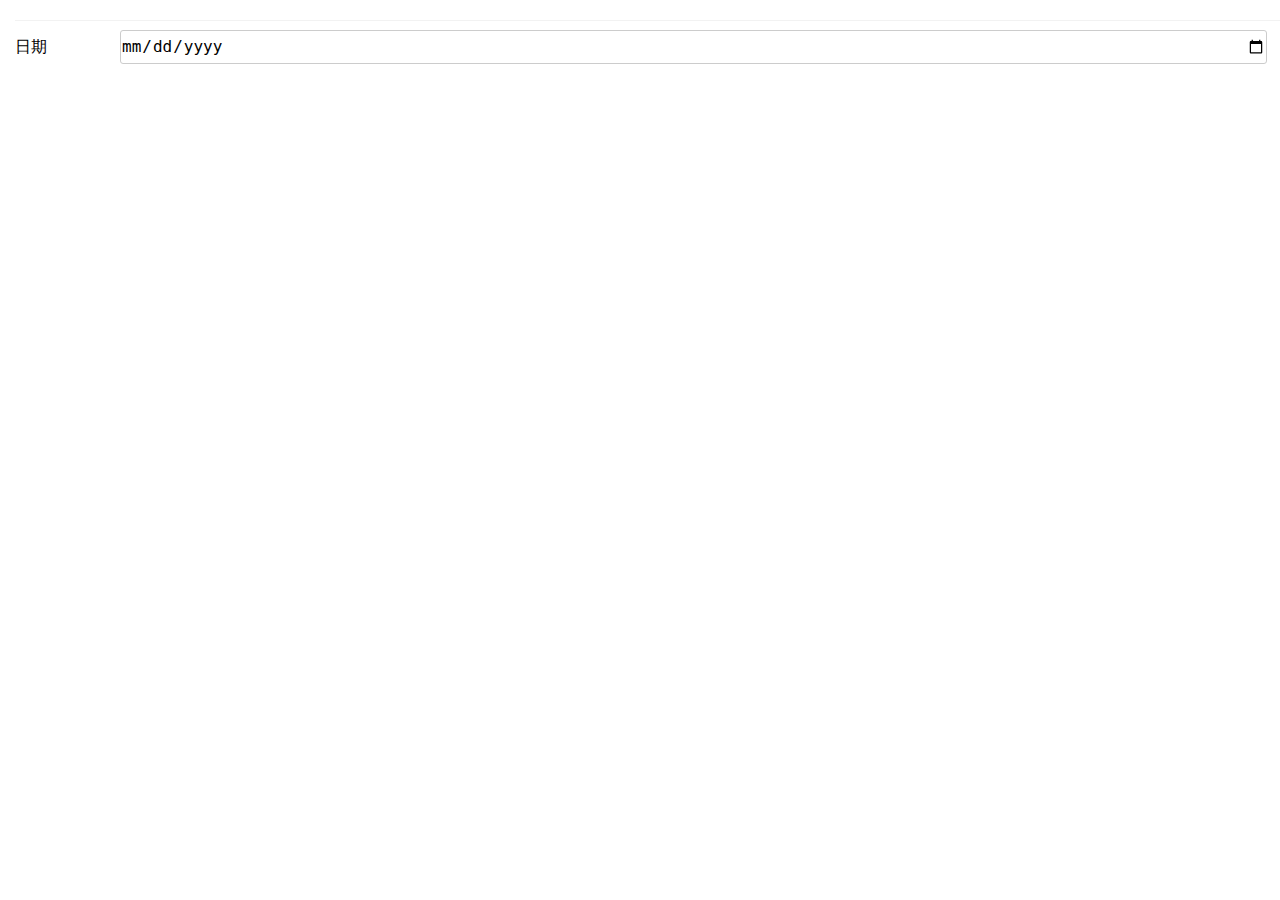
<file: spareParts.html>
<!doctype html>
<html lang="en">
<head>
    <meta charset="UTF-8">
    <meta name="viewport"
          content="width=device-width, user-scalable=no, initial-scale=1.0, maximum-scale=1.0, minimum-scale=1.0">
    <meta http-equiv="X-UA-Compatible" content="ie=edge">
    <title>北京铁路枢纽丰台站改1-112m六线简支钢箱拱工程</title>
    <link rel="stylesheet" href="./css/weui.min.css">
    <link rel="stylesheet" href="./css/jquery-weui.min.css">
    <link rel="stylesheet" href="./css/index.css">
    <script src="./js/jquery.min.js"></script>
    <link rel="stylesheet" href="./css/spareParts.css">
</head>
<body>
<h4 class="projectName" id="className"></h4>
<div class="weui-cell">
    <div class="weui-cell__hd"><label for="createDate" class="weui-label">日期</label></div>
    <div class="weui-cell__bd">
        <input id="createDate" class="weui-input" type="date" value="">
    </div>
</div>
<div class="weui-cells" id="main"></div>
<script>
    String.prototype.getUrl=function getUrl(){
        var reg=/([^=&?]+)=([^=&?]+)/g,obj={};
        this.replace(reg,function(){
            var key=arguments[1],value=decodeURI(arguments[2]);
            obj[key]=value;
        });
        return obj;
    };
    String.prototype.convert=function getUrl(){
        return this.replace(/(\d+)[-/](\d+)[-/](\d+)/,function(){
            return arguments[1]+"-"+(arguments[2]*1<10?"0"+arguments[2]*1:arguments[2])+"-"+(arguments[3]*1<10?"0"+arguments[3]*1:arguments[3]);
        });
    };
    var defaultCreateDate=new Date().toLocaleDateString().convert();
    // $("#createDate").val(new Date().toLocaleDateString().convert());
    getData();
    function getData() {
        var id = location.href.match(/\?(\d+)$/) && location.href.match(/\?(\d+)$/)[1];
        if (id) {
            $.ajax({
                method: "POST",
                url: '/chinaRailway/commodity/mobile/commodityList',
                dataType: 'JSON',
                data: JSON.stringify({
                    classId: id,
                    createDate: $("#createDate").val().convert()||defaultCreateDate,
                }),
                success: function (data) {
                    var html = '';
                    if(data[0]){
                        $('#className').html(data[0].parentName);
                    }
                    data.forEach(item => {
                        html += '<a class="weui-cell weui-cell_access" href="sparePartsDetail.html?id='+item.id+'&createDate='+($("#createDate").val().convert()||defaultCreateDate)+'">'+
                            '<div class="weui-cell__bd">'+
                            '<p>'+item.name+'</p>'+
                            '</div>'+
                            '<div class="weui-cell__ft">'+
                            '</div>'+
                            '</a>';
                    });
                    $('#main').html(html);
                }
            })
        }
    }
    $('#createDate').on('change',function () {
        getData();
    })
</script>
</body>
</html>
</file>
<file: css/index.css>
@import "base.css";
.projectName{
    padding: 20px 10px 0 10px;
    font-size: 18px;
}
#guide{
    width: 100%;
    height: 100%;
    display: none;
    position: fixed;
    left: 0;
    top: 0;
    z-index: 9999;
}
#count{
    position: fixed;
    top: 10px;
    right:10px;
    z-index: 99999;
}
</file>
<file: css/spareParts.css>
#createDate{
    border:1px solid #ccc;
    height: 32px;
    border-radius: 3px;
}
</file>
